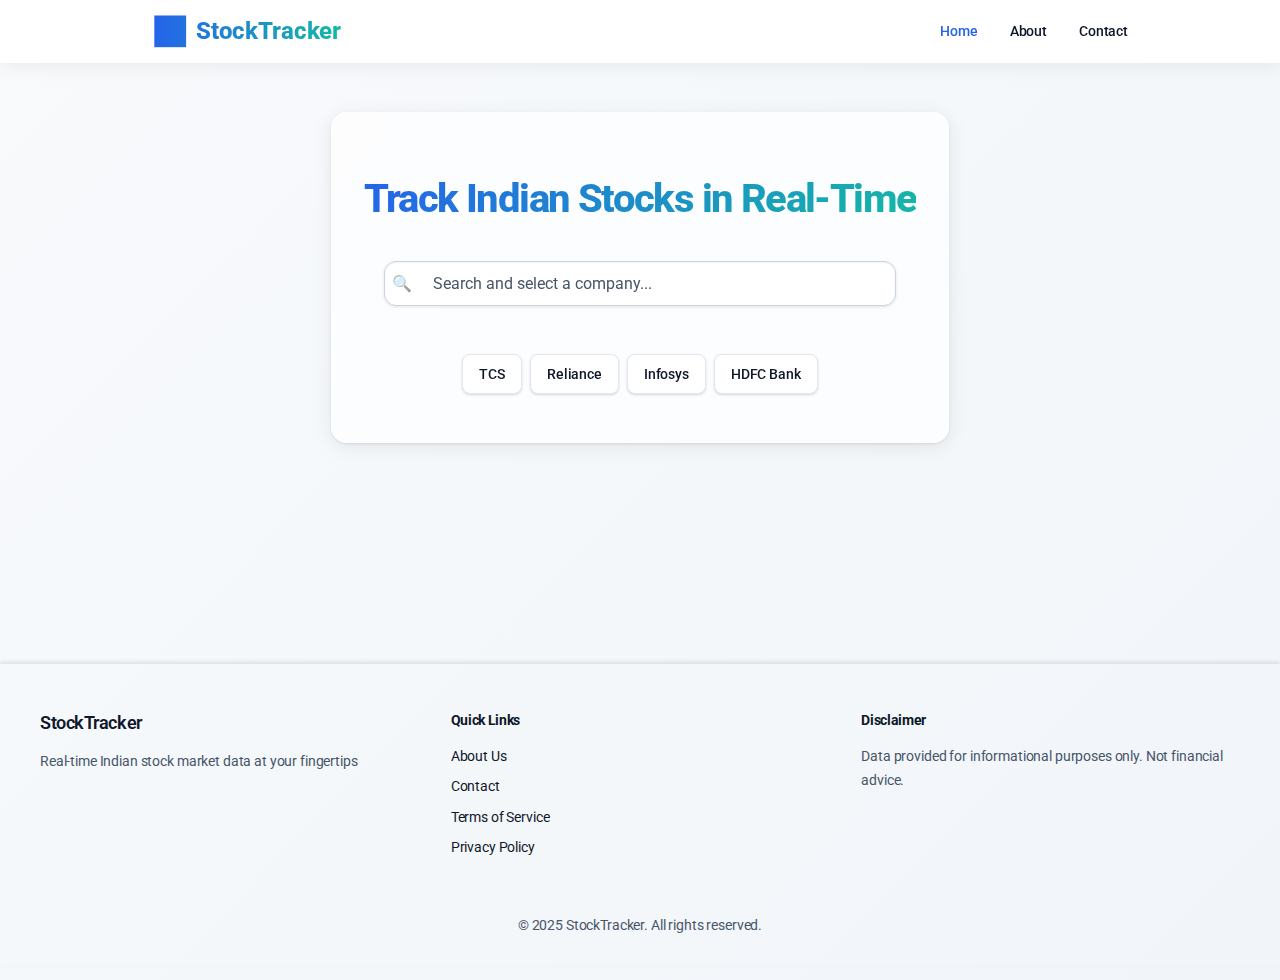
<file: index.html>
<!DOCTYPE html>
<html lang="en">
<head>
    <meta charset="UTF-8">
    <meta name="viewport" content="width=device-width, initial-scale=1.0">
    <title>Indian Stock Market Tracker</title>
    <link rel="stylesheet" href="css/style.css">
    <link href="https://fonts.googleapis.com/css2?family=Roboto:wght@300;400;500;700&display=swap" rel="stylesheet">
</head>
<body>
    <!-- Navbar -->
    <nav class="navbar">
        <div class="nav-content">
            <div class="logo">StockTracker</div>
            <ul class="nav-links">
                <li><a href="#" class="active">Home</a></li>
                <li><a href="#about">About</a></li>
                <li><a href="#contact">Contact</a></li>
            </ul>
        </div>
    </nav>

    <!-- Main Content -->
    <main>
        <div class="search-container">
            <h1>Track Indian Stocks in Real-Time</h1>
            <div class="search-section">
                <div class="search-box">
                    <div class="search-input-wrapper">
                        <input type="text" id="stockSearch" placeholder="Search and select a company...">
                    </div>
                    <!-- Moved suggestions outside of input wrapper but inside search box -->
                    <div id="searchSuggestions"></div>
                </div>
                <div class="example-stocks">
                    <span class="stock-tag" data-symbol="TCS.NS">TCS</span>
                    <span class="stock-tag" data-symbol="RELIANCE.NS">Reliance</span>
                    <span class="stock-tag" data-symbol="INFY.NS">Infosys</span>
                    <span class="stock-tag" data-symbol="HDFCBANK.NS">HDFC Bank</span>
                </div>
            </div>
        </div>
    </main>

    <!-- Footer -->
    <footer>
        <div class="footer-content">
            <div class="footer-section">
                <h3>StockTracker</h3>
                <p>Real-time Indian stock market data at your fingertips</p>
            </div>
            <div class="footer-section">
                <h4>Quick Links</h4>
                <ul>
                    <li><a href="#about">About Us</a></li>
                    <li><a href="#contact">Contact</a></li>
                    <li><a href="#terms">Terms of Service</a></li>
                    <li><a href="#privacy">Privacy Policy</a></li>
                </ul>
            </div>
            <div class="footer-section">
                <h4>Disclaimer</h4>
                <p>Data provided for informational purposes only. Not financial advice.</p>
            </div>
        </div>
        <div class="footer-bottom">
            <p>&copy; 2025 StockTracker. All rights reserved.</p>
        </div>
    </footer>

    <script src="js/stockSymbols.js"></script>
    <script src="js/app.js"></script>
</body>
</html>
</file>
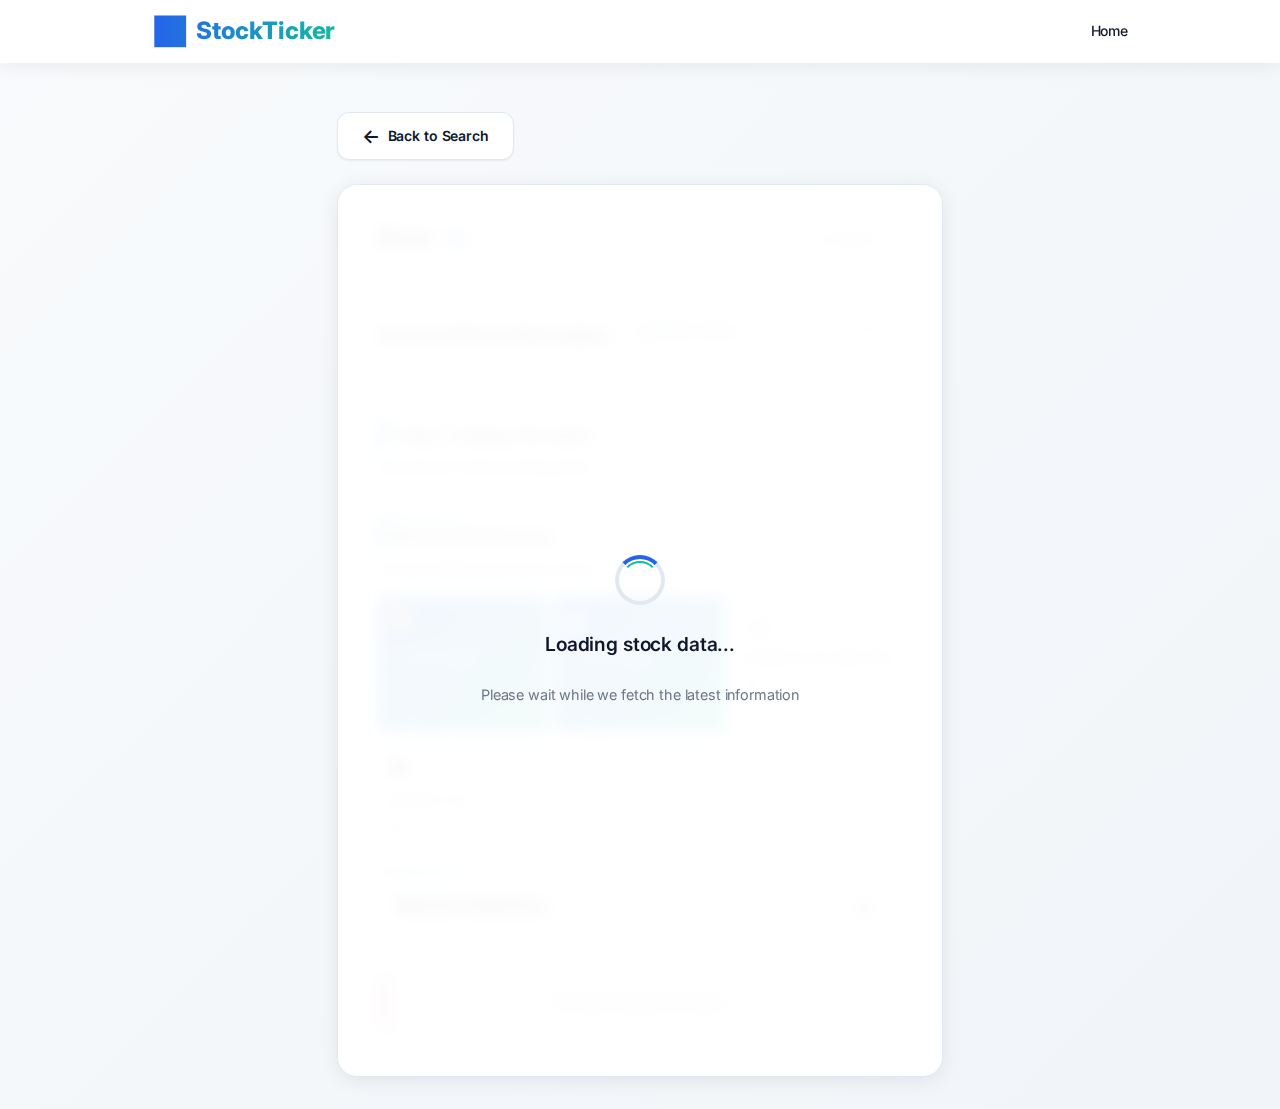
<file: stock-details-backup.html>
<!DOCTYPE html>
<html lang="en">
<head>
    <meta charset="UTF-8">
    <meta name="viewport" content="width=device-width, initial-scale=1.0">
    <title>Stock Details - StockTicker</title>
    <meta name="description" content="Real-time stock market data and detailed financial information">
    <link rel="stylesheet" href="css/style.css">
    <link href="https://fonts.googleapis.com/css2?family=Inter:wght@300;400;500;600;700;800;900&family=Roboto:wght@300;400;500;700;900&display=swap" rel="stylesheet">
</head>
<body>
    <nav class="navbar">
        <div class="nav-content">
            <a href="index.html" class="logo">StockTicker</a>
            <ul class="nav-links">
                <li><a href="index.html">Home</a></li>
            </ul>
        </div>
    </nav>

    <main>
        <div class="stock-detail-page">
            <nav>
                <a href="index.html" class="back-button">
                    <span class="back-icon">←</span>
                    <span>Back to Search</span>
                </a>
            </nav>

            <section class="stock-detail-container">
                <div id="loadingOverlay" class="loading-overlay">
                    <div class="loading-spinner"></div>
                    <span class="loading-text">Loading stock data...</span>
                    <span class="loading-subtext">Please wait while we fetch the latest information</span>
                </div>

                <header class="stock-header-large">
                    <div class="stock-title">
                        <div class="title-wrapper">
                            <h1 id="stockName">Loading...</h1>
                            <span id="stockSymbol" class="stock-symbol-large"></span>
                        </div>
                        <div class="last-updated">
                            Last Updated: <time id="lastUpdated">--</time>
                        </div>
                    </div>

                    <div class="price-section">
                        <h2 class="sr-only">Current Price Information</h2>
                        <div class="current-price">
                            <span class="label" id="price-label">Current Price</span>
                            <span id="currentPrice" class="price">--</span>
                        </div>
                        <div id="priceChange" class="price-change">
                            <span class="amount" id="price-change-info">
                                <span id="changeDirection"></span>
                                <span id="changeAmount">--</span>
                            </span>
                            <span class="separator">|</span>
                            <span class="percent">
                                <span id="changePercent">--</span>
                            </span>
                        </div>
                    </div>
                </header>
                
                <section class="metrics-section trading-info">
                    <header class="section-header">
                        <h2 id="trading-heading">Today's Trading Information</h2>
                        <span class="section-subtitle">Key metrics for today's trading session</span>
                    </header>
                    <div id="tradingMetrics" class="stock-metrics">
                        <!-- Trading metrics will be inserted here dynamically -->
                    </div>
                </section>

                <section class="metrics-section">
                    <header class="section-header">
                        <h2 id="historical-heading">Historical Performance</h2>
                        <span class="section-subtitle">52-week trading range and key metrics</span>
                    </header>
                    <div class="stock-metrics" role="grid" aria-label="Historical performance metrics">
                        <article class="metric-card highlight tooltip" 
                                 data-tooltip="Highest price in the last 52 weeks"
                                 tabindex="0"
                                 role="gridcell"
                                 aria-labelledby="year-high-label">
                            <div class="metric-icon" aria-hidden="true">🏆</div>
                            <span class="label" id="year-high-label">52 Week High</span>
                            <span id="yearHigh" class="value" aria-describedby="year-high-label">--</span>
                            <div id="yearHighPercent" class="metric-percentage" aria-label="Percentage from current price">--</div>
                        </article>
                        <article class="metric-card highlight tooltip" 
                                 data-tooltip="Lowest price in the last 52 weeks"
                                 tabindex="0"
                                 role="gridcell"
                                 aria-labelledby="year-low-label">
                            <div class="metric-icon" aria-hidden="true">�</div>
                            <span class="label" id="year-low-label">52 Week Low</span>
                            <span id="yearLow" class="value" aria-describedby="year-low-label">--</span>
                            <div id="yearLowPercent" class="metric-percentage" aria-label="Percentage from current price">--</div>
                        </article>
                        <article class="metric-card tooltip" 
                                 data-tooltip="Average trading volume over the last 3 months"
                                 tabindex="0"
                                 role="gridcell"
                                 aria-labelledby="avg-volume-label">
                            <div class="metric-icon" aria-hidden="true">📊</div>
                            <span class="label" id="avg-volume-label">Average Volume (3M)</span>
                            <span id="averageVolume" class="value" aria-describedby="avg-volume-label">--</span>
                        </article>
                        <article class="metric-card tooltip" 
                                 data-tooltip="Total market value of the company's shares"
                                 tabindex="0"
                                 role="gridcell"
                                 aria-labelledby="market-cap-label">
                            <div class="metric-icon" aria-hidden="true">�</div>
                            <span class="label" id="market-cap-label">Market Cap</span>
                            <span id="marketCap" class="value" aria-describedby="market-cap-label">--</span>
                        </article>
                    </div>
                </section>

                <!-- Market Statistics Section -->
                <section class="expandable-section" role="region" aria-labelledby="market-stats-heading">
                    <header class="expandable-header" role="button" tabindex="0" aria-expanded="false" aria-controls="market-stats-content">
                        <h2 id="market-stats-heading">Market Statistics</h2>
                        <div class="expandable-toggle" aria-hidden="true">▼</div>
                    </header>
                    <div id="market-stats-content" class="expandable-content" role="region" aria-labelledby="market-stats-heading">
                        <div class="expandable-content-inner">
                            <div class="stock-metrics" role="grid" aria-label="Market statistics">
                                <article class="metric-card tooltip interactive" 
                                         data-tooltip="Total market value of the company"
                                         tabindex="0" role="gridcell">
                                    <div class="metric-icon" aria-hidden="true">�</div>
                                    <span class="label">Market Cap</span>
                                    <span id="marketCapAlt" class="value">--</span>
                                </article>
                                <article class="metric-card tooltip interactive" 
                                         data-tooltip="Number of shares traded today"
                                         tabindex="0" role="gridcell">
                                    <div class="metric-icon" aria-hidden="true">�</div>
                                    <span class="label">Volume</span>
                                    <span id="volume" class="value">--</span>
                                </article>
                                <article class="metric-card tooltip interactive" 
                                         data-tooltip="Average daily trading volume over 3 months"
                                         tabindex="0" role="gridcell">
                                    <div class="metric-icon" aria-hidden="true">�</div>
                                    <span class="label">Avg. Volume (3M)</span>
                                    <span id="averageVolumeAlt" class="value">--</span>
                                </article>
                                <article class="metric-card tooltip interactive" 
                                         data-tooltip="Measure of stock's volatility relative to market"
                                         tabindex="0" role="gridcell">
                                    <div class="metric-icon" aria-hidden="true">📉</div>
                                    <span class="label">Beta</span>
                                    <span id="beta" class="value">--</span>
                                </article>
                            </div>
                        </div>
                    </div>
                </section>

                <!-- Error Message with retry functionality -->
                <div id="errorMessage" 
                     class="error-message" 
                     style="display: none;" 
                     role="alert" 
                     aria-live="assertive">
                    <div class="error-icon" aria-hidden="true">⚠️</div>
                    <div class="error-content">
                        <h3>Error Loading Data</h3>
                        <p>Failed to load stock data. Please check your connection and try again.</p>
                        <button class="retry-button" onclick="location.reload()" aria-label="Retry loading stock data">
                            Retry
                        </button>
                    </div>
                </div>
            </section>
        </div>
    </main>

    <script src="js/stockDetails.js"></script>
</body>
</html>
</file>
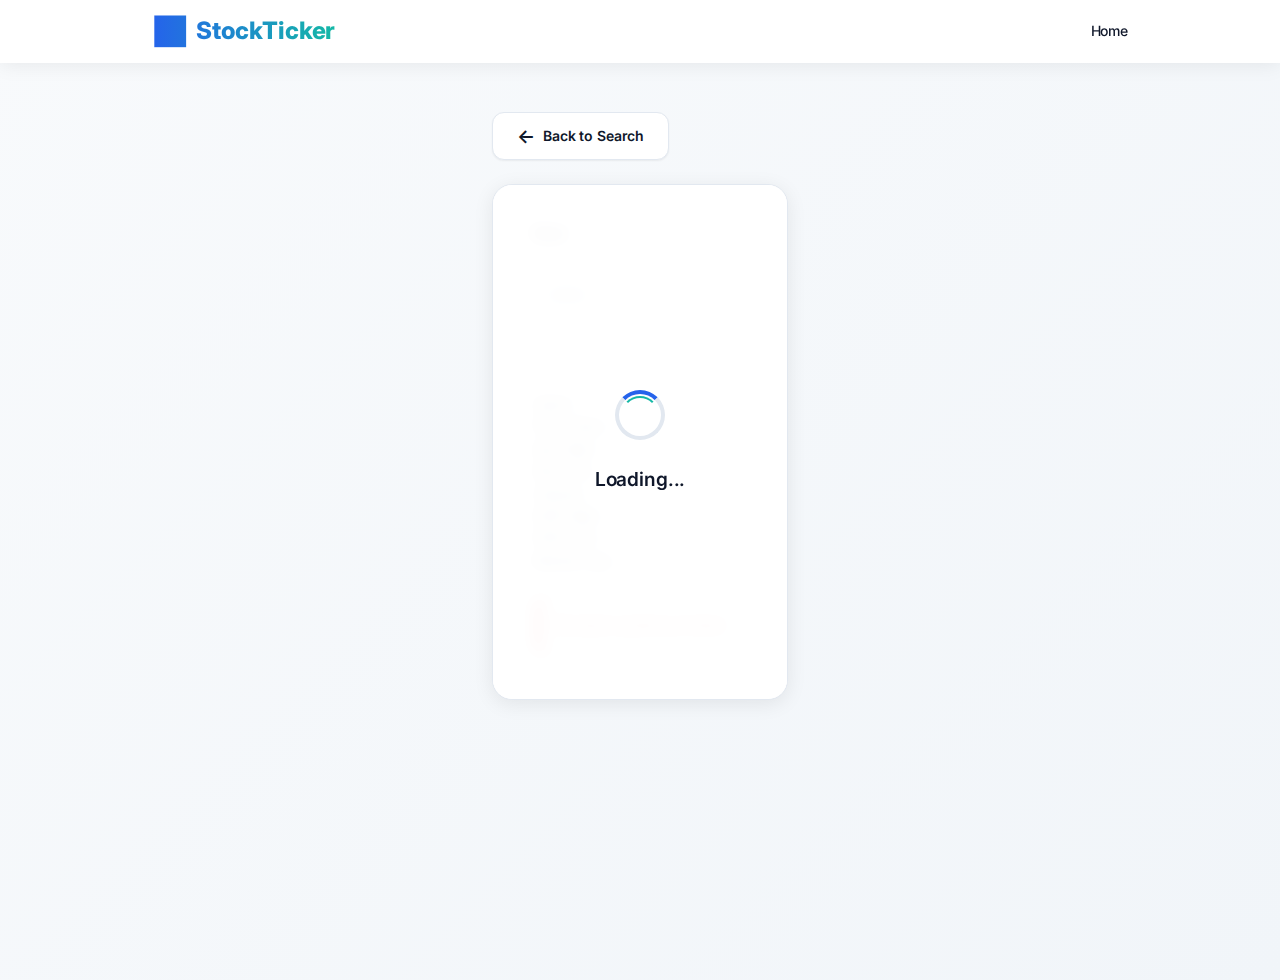
<file: stock-details-new.html>
<!DOCTYPE html>
<html lang="en">
<head>
    <meta charset="UTF-8">
    <meta name="viewport" content="width=device-width, initial-scale=1.0">
    <title>Stock Details - StockTicker</title>
    <link rel="stylesheet" href="css/style.css">
    <link href="https://fonts.googleapis.com/css2?family=Inter:wght@300;400;500;600;700;800;900&family=Roboto:wght@300;400;500;700;900&display=swap" rel="stylesheet">
</head>
<body>
    <nav class="navbar">
        <div class="nav-content">
            <a href="index.html" class="logo">StockTicker</a>
            <ul class="nav-links">
                <li><a href="index.html">Home</a></li>
            </ul>
        </div>
    </nav>

    <main>
        <div class="stock-detail-page">
            <nav>
                <a href="index.html" class="back-button">
                    <span class="back-icon">←</span>
                    <span>Back to Search</span>
                </a>
            </nav>

            <section class="stock-detail-container">
                <div id="loadingOverlay" class="loading-overlay">
                    <div class="loading-spinner"></div>
                    <span class="loading-text">Loading...</span>
                </div>

                <header class="stock-header-compact">
                    <div class="stock-info">
                        <h1 id="stockName">Loading...</h1>
                        <span id="stockSymbol" class="stock-symbol"></span>
                        <span id="exchangeName" class="exchange-name"></span>
                        <div class="last-updated">Updated: <time id="lastUpdated">--</time></div>
                    </div>
                    <div class="price-info">
                        <div class="current-price" id="currentPrice">--</div>
                        <div id="priceChange" class="price-change">
                            <span id="changeDirection"></span>
                            <span id="changeAmount">--</span>
                            <span class="separator">|</span>
                            <span id="changePercent">--</span>
                        </div>
                    </div>
                </header>
                
                <div class="metrics-grid">
                    <div class="metric-item">
                        <span class="label">Open</span>
                        <span id="openPrice" class="value">--</span>
                    </div>
                    <div class="metric-item">
                        <span class="label">Prev Close</span>
                        <span id="prevClose" class="value">--</span>
                    </div>
                    <div class="metric-item">
                        <span class="label">Day High</span>
                        <span id="dayHigh" class="value">--</span>
                    </div>
                    <div class="metric-item">
                        <span class="label">Day Low</span>
                        <span id="dayLow" class="value">--</span>
                    </div>
                    <div class="metric-item">
                        <span class="label">Volume</span>
                        <span id="volume" class="value">--</span>
                    </div>
                    <div class="metric-item highlight">
                        <span class="label">52W High</span>
                        <span id="yearHigh" class="value">--</span>
                    </div>
                    <div class="metric-item highlight">
                        <span class="label">52W Low</span>
                        <span id="yearLow" class="value">--</span>
                    </div>
                    <div class="metric-item">
                        <span class="label">Market Cap</span>
                        <span id="marketCap" class="value">--</span>
                    </div>
                </div>

                <div id="errorMessage" class="error-message" style="display: none;">
                    <div class="error-icon">⚠️</div>
                    <div class="error-content">
                        <h3>Error Loading Data</h3>
                        <p>Failed to load stock data. Please try again.</p>
                        <button class="retry-button" onclick="location.reload()">Retry</button>
                    </div>
                </div>
            </section>
        </div>
    </main>

    <script src="js/stockDetails.js"></script>
</body>
</html>
</file>
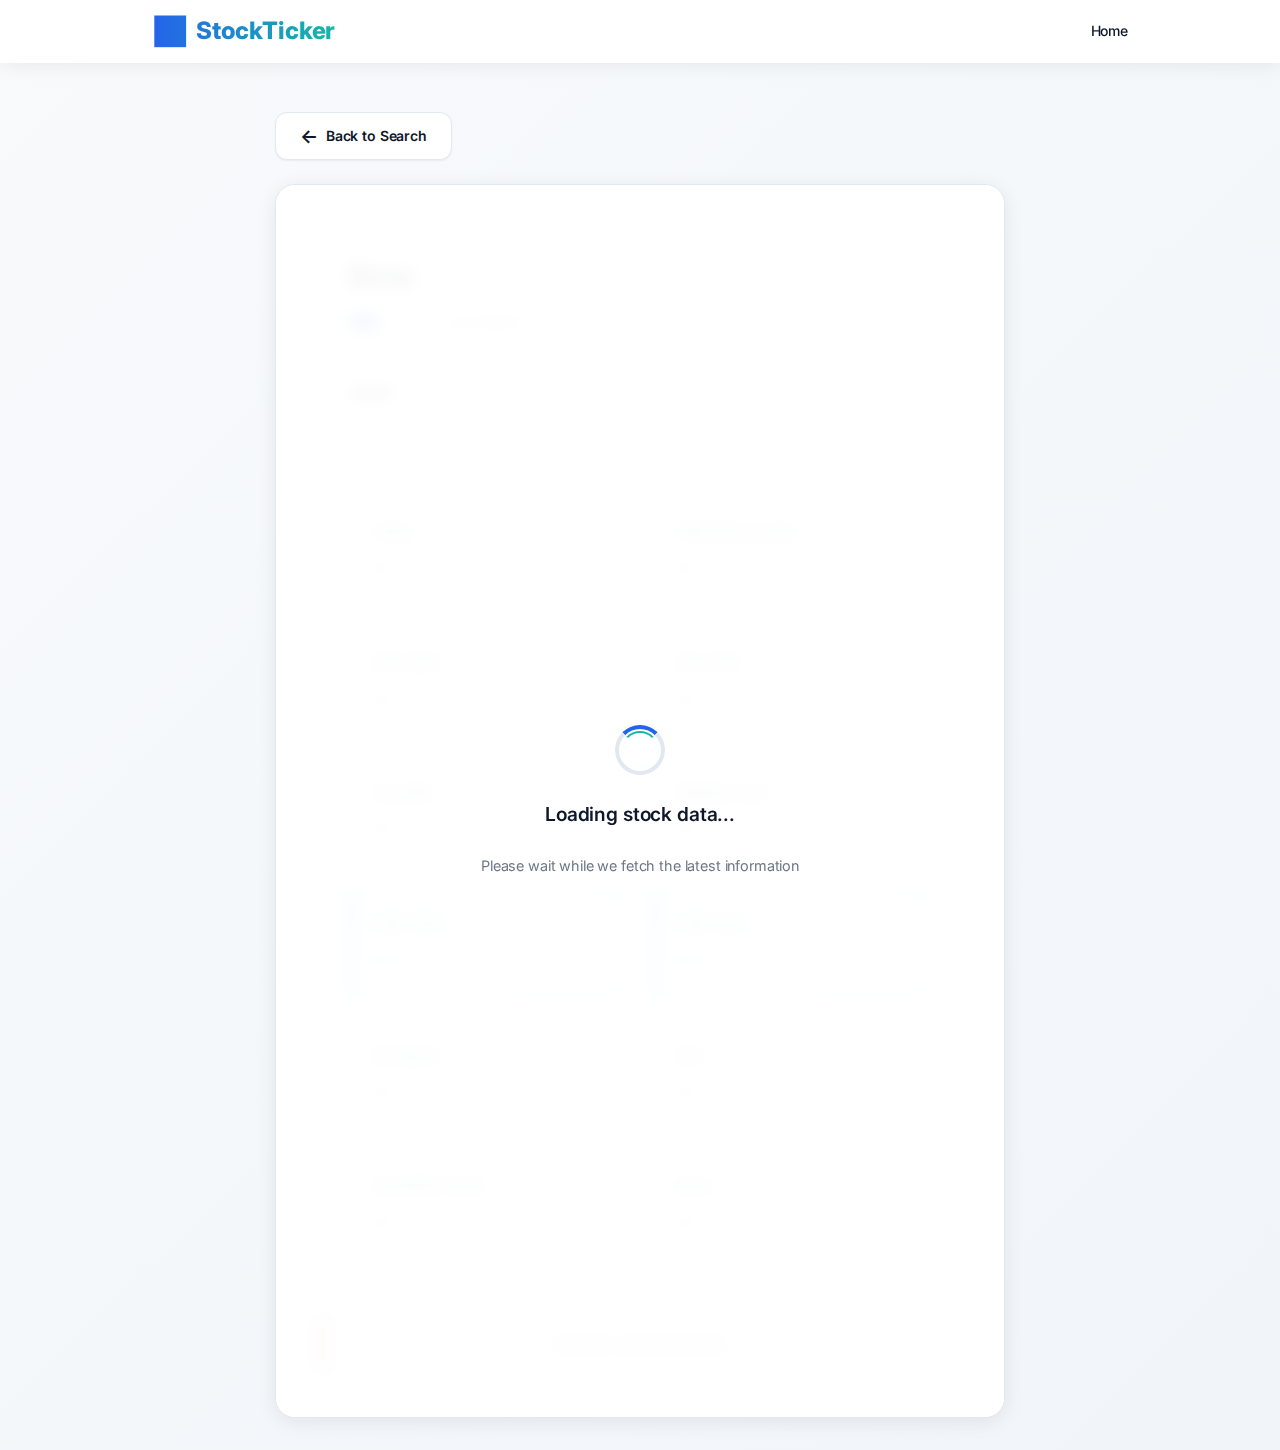
<file: stock-details.html>
<!DOCTYPE html>
<html lang="en">
<head>
    <meta charset="UTF-8">
    <meta name="viewport" content="width=device-width, initial-scale=1.0">
    <title>Stock Details - StockTicker</title>
    <meta name="description" content="Real-time stock market data and detailed financial information">
    <link rel="stylesheet" href="css/style.css">
    <link href="https://fonts.googleapis.com/css2?family=Inter:wght@300;400;500;600;700;800;900&family=Roboto:wght@300;400;500;700;900&display=swap" rel="stylesheet">
</head>
<body>
    <nav class="navbar">
        <div class="nav-content">
            <a href="index.html" class="logo">StockTicker</a>
            <ul class="nav-links">
                <li><a href="index.html">Home</a></li>
            </ul>
        </div>
    </nav>

    <main>
        <div class="stock-detail-page">
            <nav>
                <a href="index.html" class="back-button">
                    <span class="back-icon">←</span>
                    <span>Back to Search</span>
                </a>
            </nav>

            <section class="stock-detail-container">
                <div id="loadingOverlay" class="loading-overlay">
                    <div class="loading-spinner"></div>
                    <span class="loading-text">Loading stock data...</span>
                    <span class="loading-subtext">Please wait while we fetch the latest information</span>
                </div>

                <header class="stock-header-clean">
                    <div class="stock-title-section">
                        <h1 id="stockName">Loading...</h1>
                        <div class="stock-badges">
                            <span id="stockSymbol" class="symbol-badge"></span>
                            <span id="exchangeName" class="exchange-badge"></span>
                            <div class="last-update">
                                <span>Last updated: </span>
                                <time id="lastUpdated">--</time>
                            </div>
                        </div>
                    </div>
                    
                    <div class="price-section-clean">
                        <div class="price-main-display">
                            <span id="currentPrice" class="main-price">--</span>
                            <div class="inline-price-change">
                                <span id="changeDirection" class="direction-arrow"></span>
                                <span id="changeAmount" class="amount">--</span>
                                <span id="changePercent" class="percentage">--</span>
                            </div>
                        </div>
                    </div>
                </header>
                
                <section class="metrics-container">
                    <div class="metrics-grid-simple">
                        <div class="metric-card-simple">
                            <div class="metric-label">Open</div>
                            <div id="openPrice" class="metric-value">--</div>
                        </div>
                        <div class="metric-card-simple">
                            <div class="metric-label">Previous Close</div>
                            <div id="prevClose" class="metric-value">--</div>
                        </div>
                        <div class="metric-card-simple">
                            <div class="metric-label">Day High</div>
                            <div id="dayHigh" class="metric-value">--</div>
                        </div>
                        <div class="metric-card-simple">
                            <div class="metric-label">Day Low</div>
                            <div id="dayLow" class="metric-value">--</div>
                        </div>
                        <div class="metric-card-simple">
                            <div class="metric-label">Volume</div>
                            <div id="volume" class="metric-value">--</div>
                        </div>
                        <div class="metric-card-simple">
                            <div class="metric-label">Market Cap</div>
                            <div id="marketCap" class="metric-value">--</div>
                        </div>
                        <div class="metric-card-simple important">
                            <div class="metric-label">52W High</div>
                            <div id="yearHigh" class="metric-value">--</div>
                        </div>
                        <div class="metric-card-simple important">
                            <div class="metric-label">52W Low</div>
                            <div id="yearLow" class="metric-value">--</div>
                        </div>
                        <div class="metric-card-simple">
                            <div class="metric-label">P/E Ratio</div>
                            <div id="peRatio" class="metric-value">--</div>
                        </div>
                        <div class="metric-card-simple">
                            <div class="metric-label">EPS</div>
                            <div id="eps" class="metric-value">--</div>
                        </div>
                        <div class="metric-card-simple">
                            <div class="metric-label">Dividend Yield</div>
                            <div id="dividendYield" class="metric-value">--</div>
                        </div>
                        <div class="metric-card-simple">
                            <div class="metric-label">Beta</div>
                            <div id="beta" class="metric-value">--</div>
                        </div>
                    </div>
                </section>

                <div id="errorMessage" class="error-message" style="display: none;">
                    <div class="error-icon">⚠️</div>
                    <div class="error-content">
                        <h3>Error Loading Data</h3>
                        <p>Failed to load stock data. Please check your connection and try again.</p>
                        <button class="retry-button" onclick="location.reload()">Retry</button>
                    </div>
                </div>
            </section>
        </div>
    </main>

    <script src="js/stockDetails.js"></script>
</body>
</html>
</file>
<file: css/style.css>
/* Compact Typography System */
:root {
    --primary-color: #2563eb;
    --primary-light: #60a5fa;
    --primary-dark: #1e40af;
    --secondary-color: #14b8a6;
    --secondary-light: #5eead4;
    --background-color: #f8fafc;
    --surface-color: #ffffff;
    --text-primary: #0f172a;
    --text-secondary: #475569;
    --text-light: #94a3b8;
    --gray-50: #f8fafc;
    --gray-100: #f1f5f9;
    --gray-200: #e2e8f0;
    --gray-300: #cbd5e1;
    --gray-400: #94a3b8;
    --success-color: #10b981;
    --danger-color: #ef4444;
    --warning-color: #f59e0b;
    --info-color: #3b82f6;
    
    /* Compact shadows */
    --shadow-sm: 0 1px 2px rgba(0, 0, 0, 0.06);
    --shadow-md: 0 2px 4px rgba(0, 0, 0, 0.06);
    --shadow-lg: 0 4px 8px rgba(0, 0, 0, 0.08);
    
    /* Compact typography scale */
    --text-xs: 0.6rem;      /* 10px */
    --text-sm: 0.75rem;     /* 12px */
    --text-base: 0.875rem;  /* 14px */
    --text-lg: 1rem;        /* 16px */
    --text-xl: 1.125rem;    /* 18px */
    --text-2xl: 1.25rem;    /* 20px */
    --text-3xl: 1.5rem;     /* 24px */
    
    /* Compact spacing scale */
    --space-xs: 0.125rem;   /* 2px */
    --space-sm: 0.25rem;    /* 4px */
    --space-md: 0.5rem;     /* 8px */
    --space-lg: 0.75rem;    /* 12px */
    --space-xl: 1rem;       /* 16px */
    --space-2xl: 1.25rem;   /* 20px */
    --space-3xl: 1.5rem;    /* 24px */
    
    /* Border radius scale */
    --radius-sm: 0.25rem;   /* 4px */
    --radius-md: 0.5rem;    /* 8px */
    --radius-lg: 0.75rem;   /* 12px */
    --radius-xl: 1rem;      /* 16px */
    --radius-2xl: 1.5rem;   /* 24px */
    --radius-full: 9999px;
}

/* Improved base typography */
* {
    margin: 0;
    padding: 0;
    box-sizing: border-box;
    font-family: 'Inter', 'Roboto', -apple-system, BlinkMacSystemFont, sans-serif;
}

body {
    background: linear-gradient(135deg, #f8fafc 0%, #f1f5f9 100%);
    color: var(--text-primary);
    line-height: 1.6;
    font-size: var(--text-base);
    letter-spacing: -0.01em;
    -webkit-font-smoothing: antialiased;
    -moz-osx-font-smoothing: grayscale;
    min-height: 100vh;
}

/* Enhanced heading hierarchy */
h1, h2, h3, h4, h5, h6 {
    font-weight: 700;
    line-height: 1.2;
    letter-spacing: -0.025em;
    margin-bottom: var(--space-md);
    color: var(--text-primary);
}

h1 {
    font-size: var(--text-4xl);
    font-weight: 800;
    letter-spacing: -0.04em;
    margin-bottom: var(--space-xl);
}

h2 {
    font-size: var(--text-2xl);
    font-weight: 700;
    margin-bottom: var(--space-lg);
    color: var(--text-primary);
}

h3 {
    font-size: var(--text-xl);
    font-weight: 600;
    margin-bottom: var(--space-md);
}

/* Enhanced paragraph and text styles */
p {
    margin-bottom: var(--space-lg);
    line-height: 1.7;
    color: var(--text-secondary);
}

.text-primary { color: var(--text-primary); }
.text-secondary { color: var(--text-secondary); }
.text-light { color: var(--text-light); }

.text-xs { font-size: var(--text-xs); }
.text-sm { font-size: var(--text-sm); }
.text-base { font-size: var(--text-base); }
.text-lg { font-size: var(--text-lg); }
.text-xl { font-size: var(--text-xl); }
.text-2xl { font-size: var(--text-2xl); }
.text-3xl { font-size: var(--text-3xl); }

.font-medium { font-weight: 500; }
.font-semibold { font-weight: 600; }
.font-bold { font-weight: 700; }
.font-extrabold { font-weight: 800; }

/* Navbar Styles */
.navbar {
    position: fixed;
    top: 0;
    left: 0;
    width: 100%;
    background: rgba(255, 255, 255, 0.95);
    backdrop-filter: blur(20px);
    box-shadow: 0 1px 20px rgba(0, 0, 0, 0.08);
    z-index: 1000;
    border-bottom: 1px solid rgba(255, 255, 255, 0.8);
}

.nav-content {
    max-width: 1000px;
    margin: 0 auto;
    padding: var(--space-md) var(--space-lg);
    display: flex;
    justify-content: space-between;
    align-items: center;
}

.logo {
    font-size: 1.5rem;
    font-weight: 800;
    background: linear-gradient(to right, var(--primary-color), var(--secondary-color));
    -webkit-background-clip: text;
    background-clip: text;
    color: transparent;
    text-decoration: none;
    display: flex;
    align-items: center;
    gap: 0.5rem;
}

.logo::before {
    content: '📈';
    font-size: 1.8rem;
}

.nav-links {
    display: flex;
    gap: 2rem;
    list-style: none;
}

.nav-links a {
    text-decoration: none;
    color: var(--text-color);
    font-weight: 500;
    transition: color 0.3s ease;
}

/* Navigation links */
.nav-links a {
    text-decoration: none;
    color: var(--text-color);
    font-weight: 500;
    transition: color 0.3s ease;
}

.nav-links a.active {
    color: var(--primary-color);
}

/* Main Content Styles */
main {
    margin-top: 80px;
    padding: 1rem;
    max-width: 1400px;
    margin-left: auto;
    margin-right: auto;
    min-height: calc(100vh - 80px - 300px); /* Subtract header and footer heights */
    display: flex;
    flex-direction: column;
}

.search-container {
    text-align: center;
    margin: var(--space-xl) auto var(--space-2xl);
    padding: var(--space-2xl) var(--space-xl);
    border-radius: var(--radius-xl);
    background: rgba(255, 255, 255, 0.7);
    backdrop-filter: blur(10px);
    border: 1px solid rgba(255, 255, 255, 0.8);
    position: relative;
    max-width: 900px;
    isolation: isolate;
    z-index: 0;
    box-shadow: 0 4px 20px rgba(0, 0, 0, 0.08), 0 1px 3px rgba(0, 0, 0, 0.1);
}



.search-container h1 {
    font-size: 2.5rem;
    margin-bottom: var(--space-2xl);
    background: linear-gradient(135deg, var(--primary-color), var(--secondary-color));
    -webkit-background-clip: text;
    -webkit-text-fill-color: transparent;
    background-clip: text;
    font-weight: 800;
    position: relative;
    line-height: 1.1;
}

.search-box {
    max-width: 600px;
    margin: 0 auto;
    background: transparent;
    padding: var(--space-xl);
    border-radius: 0;
    backdrop-filter: none;
    border: none;
    box-shadow: none;
    margin-bottom: var(--space-xl);
    position: relative;
    z-index: 2;
}

.search-input-wrapper {
    position: relative;
    display: flex;
    gap: var(--space-md);
    align-items: center;
    padding: var(--space-sm);
    z-index: 1500;
}

#stockSearch {
    width: 100%;
    padding: var(--space-lg) var(--space-xl) var(--space-lg) 3rem;
    border: 1px solid var(--gray-300);
    border-radius: var(--radius-lg);
    font-size: var(--text-lg);
    background: var(--surface-color);
    color: var(--text-primary);
    outline: none;
    transition: all 0.3s cubic-bezier(0.4, 0, 0.2, 1);
    box-shadow: 0 1px 3px rgba(0, 0, 0, 0.1), inset 0 1px 2px rgba(0, 0, 0, 0.05);
    position: relative;
}

#stockSearch:focus {
    border-color: var(--primary-color);
    box-shadow: 
        0 0 0 3px rgba(37, 99, 235, 0.1),
        0 4px 12px rgba(0, 0, 0, 0.1);
    transform: translateY(-1px);
}

#stockSearch::placeholder {
    color: var(--gray-400);
}

.search-input-wrapper::before {
    content: '🔍';
    position: absolute;
    left: var(--space-lg);
    top: 50%;
    transform: translateY(-50%);
    font-size: var(--text-lg);
    z-index: 2;
    pointer-events: none;
    opacity: 0.6;
    transition: opacity 0.3s ease;
}

.search-input-wrapper:focus-within::before {
    opacity: 0.8;
    color: var(--primary-color);
}

.search-suggestions {
    position: absolute;
    top: 100%;
    left: 0;
    right: 0;
    background: rgba(255, 255, 255, 0.98);
    border: 1px solid rgba(255, 255, 255, 0.3);
    border-radius: 16px;
    margin-top: 0.75rem;
    max-height: 350px;
    overflow-y: auto;
    box-shadow: 
        0 4px 20px rgba(0, 0, 0, 0.1),
        0 8px 16px rgba(0, 0, 0, 0.1),
        0 16px 32px rgba(0, 0, 0, 0.15);
    z-index: 1000;
    display: none;
    backdrop-filter: blur(12px);
    padding: 0.5rem;
}

.search-suggestions.active {
    display: block;
}

.suggestion-item {
    padding: 1rem 1.5rem;
    cursor: pointer;
    transition: all 0.2s ease;
    display: flex;
    justify-content: space-between;
    align-items: center;
    border-radius: 12px;
    margin: 0.25rem;
    background: var(--surface-color);
    border: 1px solid transparent;
}

.suggestion-item .company-name {
    font-weight: 500;
}

.suggestion-item .symbol {
    color: var(--primary-color);
    font-size: 0.9rem;
    padding: 0.25rem 0.5rem;
    background: rgba(37, 99, 235, 0.1);
    border-radius: 4px;
}

#stockSearch:focus {
    border-color: rgba(255, 255, 255, 0.4);
    background: rgba(255, 255, 255, 0.95);
    box-shadow: 
        0 4px 12px rgba(0, 0, 0, 0.05),
        0 0 0 4px rgba(255, 255, 255, 0.1);
    transform: translateY(-1px);
}

#stockSearch::placeholder {
    color: var(--text-secondary);
    font-size: 1rem;
}

#stockSearch:focus::placeholder {
    color: var(--text-light);
}

#searchBtn {
    padding: 1.25rem 2.5rem;
    background: linear-gradient(135deg, var(--secondary-color), var(--primary-dark));
    color: white;
    border: none;
    border-radius: 100px;
    cursor: pointer;
    font-weight: 600;
    font-size: 1.1rem;
    transition: all 0.3s cubic-bezier(0.4, 0, 0.2, 1);
    box-shadow: 0 4px 12px rgba(0, 0, 0, 0.1);
    display: flex;
    align-items: center;
    gap: 0.75rem;
    position: relative;
    overflow: hidden;
}

#searchBtn:active {
    transform: translateY(1px);
    box-shadow: 0 2px 8px rgba(0, 0, 0, 0.1);
}

.example-stocks {
    margin-top: var(--space-xl);
    text-align: center;
    display: flex;
    flex-wrap: wrap;
    gap: var(--space-md);
    justify-content: center;
    padding: var(--space-lg) var(--space-lg) 0;
    position: relative;
    z-index: 1;
    pointer-events: none;
}

.stock-tag {
    pointer-events: auto; /* Re-enable mouse events for the tags themselves */
}

.stock-tag {
    display: inline-flex;
    align-items: center;
    padding: var(--space-md) var(--space-xl);
    background-color: var(--surface-color);
    border: 1px solid var(--gray-200);
    border-radius: var(--radius-md);
    cursor: pointer;
    transition: all 0.3s cubic-bezier(0.4, 0, 0.2, 1);
    font-weight: 500;
    color: var(--text-color);
    font-size: var(--text-base);
    box-shadow: 0 1px 3px rgba(0, 0, 0, 0.1), 0 1px 2px rgba(0, 0, 0, 0.06);
    position: relative;
}

.stock-tag:hover {
    background-color: var(--primary-color);
    color: white;
    transform: translateY(-2px);
    box-shadow: 0 4px 12px rgba(37, 99, 235, 0.15), 0 2px 4px rgba(37, 99, 235, 0.1);
    border-color: var(--primary-color);
}

.stock-tag:active {
    transform: translateY(-1px);
    box-shadow: 0 2px 8px rgba(37, 99, 235, 0.2);
}

/* Search Suggestions Styles */
#searchSuggestions {
    display: none;
    position: absolute;
    top: calc(100% + 4px);
    left: 8px;
    right: 8px;
    background-color: var(--surface-color);
    border: 1px solid rgba(255, 255, 255, 0.2);
    border-radius: 16px;
    z-index: 3; /* Higher than search-box but within search-container context */
    box-shadow: 
        0 4px 20px rgba(0, 0, 0, 0.1),
        0 8px 16px rgba(0, 0, 0, 0.1),
        0 16px 32px rgba(0, 0, 0, 0.15);
    max-height: 360px;
    overflow-y: auto;
    backdrop-filter: blur(12px);
    transform-origin: top;
    animation: slideIn 0.2s ease-out;
    padding: 8px;
    background: rgba(255, 255, 255, 0.98);
}

@keyframes slideIn {
    from {
        opacity: 0;
        transform: translateY(-8px) scale(0.98);
        filter: blur(8px);
    }
    to {
        opacity: 1;
        transform: translateY(0) scale(1);
        filter: blur(0);
    }
}

@keyframes suggestionHover {
    from {
        background-position: 0% 0%;
    }
    to {
        background-position: 100% 0%;
    }
}

#searchSuggestions.active {
    display: block;
}

/* Scrollbar styling */
#searchSuggestions::-webkit-scrollbar {
    width: 6px;
}

#searchSuggestions::-webkit-scrollbar-track {
    background: transparent;
    margin: 4px;
}

#searchSuggestions::-webkit-scrollbar-thumb {
    background-color: rgba(0, 0, 0, 0.2);
    border-radius: 100px;
    border: 1px solid rgba(255, 255, 255, 0.1);
    background-clip: padding-box;
    transition: background-color 0.2s ease;
}

#searchSuggestions::-webkit-scrollbar-thumb:hover {
    background-color: rgba(0, 0, 0, 0.3);
}

#searchSuggestions:hover::-webkit-scrollbar-thumb {
    background-color: rgba(0, 0, 0, 0.25);
}

.suggestion-item {
    padding: 12px 16px;
    cursor: pointer;
    display: flex;
    justify-content: space-between;
    align-items: center;
    border-radius: 12px;
    margin: 2px 4px;
    background-color: transparent;
    transition: all 0.2s ease;
    border: 1px solid transparent;
    position: relative;
    gap: 12px;
}

.suggestion-item .company-name {
    font-weight: 500;
    color: var(--text-primary);
    font-size: 0.95rem;
    flex: 1;
    text-align: left;
    white-space: nowrap;
    overflow: hidden;
    text-overflow: ellipsis;
}

.suggestion-item .symbol {
    font-size: 0.85rem;
    padding: 4px 12px;
    background: rgba(37, 99, 235, 0.1);
    color: var(--primary-color);
    border-radius: 6px;
    font-weight: 600;
    letter-spacing: 0.5px;
    white-space: nowrap;
    border: 1px solid rgba(37, 99, 235, 0.2);
    transition: all 0.2s ease;
}

.suggestion-item.loading {
    justify-content: center;
    color: var(--text-secondary);
    padding: 24px;
    font-size: 0.95rem;
}

.suggestion-item:not(:last-child)::after {
    content: '';
    position: absolute;
    bottom: -1px;
    left: 8px;
    right: 8px;
    height: 1px;
    background: rgba(0, 0, 0, 0.06);
}

/* Stock Results Styles */
.stock-results {
    display: grid;
    grid-template-columns: repeat(auto-fit, minmax(300px, 1fr));
    gap: 1.5rem;
    margin-top: 2rem;
}

.loading {
    text-align: center;
    padding: 3rem;
    background-color: var(--surface-color);
    border-radius: 16px;
    box-shadow: var(--shadow-md);
    border: 1px solid var(--gray-200);
    color: var(--text-secondary);
    font-weight: 500;
    position: relative;
}

.loading::before {
    content: '';
    position: absolute;
    top: 0;
    left: 0;
    width: 100%;
    height: 3px;
    background: linear-gradient(to right, transparent, var(--primary-color), transparent);
    animation: loading-bar 2s infinite;
}

@keyframes loading-bar {
    0% { transform: translateX(-100%); }
    100% { transform: translateX(100%); }
}

@keyframes pulse {
    0% { opacity: 1; }
    50% { opacity: 0.5; }
    100% { opacity: 1; }
}

.error-message {
    text-align: center;
    padding: 2rem;
    background-color: rgba(239, 68, 68, 0.05);
    color: var(--danger-color);
    border-radius: 16px;
    box-shadow: var(--shadow-md);
    border: 1px solid rgba(239, 68, 68, 0.2);
    position: relative;
    overflow: hidden;
}

.error-message::before {
    content: '⚠️';
    font-size: 2rem;
    display: block;
    margin-bottom: 1rem;
}

.error-message small {
    display: block;
    margin-top: 1rem;
    color: var(--text-secondary);
    font-size: 0.9rem;
    border-top: 1px solid rgba(239, 68, 68, 0.1);
    padding-top: 1rem;
}

.stock-card {
    background-color: var(--surface-color);
    border-radius: 16px;
    padding: 2rem;
    box-shadow: var(--shadow-lg);
    transition: all 0.3s ease;
    border: 1px solid var(--gray-200);
    position: relative;
    overflow: hidden;
}

.stock-header {
    display: flex;
    justify-content: space-between;
    align-items: center;
    margin-bottom: 1.5rem;
    padding-bottom: 1rem;
    border-bottom: 1px solid var(--gray-200);
}

.stock-name {
    font-size: 1.5rem;
    font-weight: 700;
    color: var(--text-primary);
}

.stock-symbol {
    color: var(--primary-color);
    font-weight: 600;
    padding: 0.5rem 1rem;
    background-color: var(--gray-50);
    border-radius: 8px;
    border: 1px solid var(--gray-200);
}

.stock-price {
    font-size: 2.5rem;
    font-weight: 700;
    margin: 1.5rem 0;
    color: var(--text-primary);
    display: flex;
    align-items: baseline;
    gap: 0.5rem;
}

.stock-price::before {
    content: '₹';
    font-size: 1.8rem;
    color: var(--text-secondary);
}

.stock-change {
    padding: 0.75rem 1.25rem;
    border-radius: 8px;
    font-weight: 600;
    margin: 0.5rem 0 1.5rem;
    display: inline-flex;
    align-items: center;
    gap: 0.5rem;
    font-size: 1.1rem;
    box-shadow: var(--shadow-sm);
}

.stock-details {
    display: grid;
    grid-template-columns: repeat(auto-fit, minmax(200px, 1fr));
    gap: 1.5rem;
    font-size: 0.95rem;
    color: var(--text-secondary);
    border-top: 1px solid var(--gray-200);
    padding-top: 1.5rem;
    margin-top: 1.5rem;
}

.stock-details div {
    display: flex;
    flex-direction: column;
    gap: 0.5rem;
}

.stock-details div::before {
    font-size: 0.85rem;
    font-weight: 600;
    color: var(--text-light);
    text-transform: uppercase;
    letter-spacing: 0.05em;
}

.positive {
    background-color: rgba(34, 197, 94, 0.1);
    color: var(--success-color);
    border: 1px solid rgba(34, 197, 94, 0.2);
}

.positive::before {
    content: '▲';
}

.negative {
    background-color: rgba(239, 68, 68, 0.1);
    color: var(--danger-color);
    border: 1px solid rgba(239, 68, 68, 0.2);
}

.negative::before {
    content: '▼';
}

/* Remove arrows from inline price change since JS handles them */
.inline-price-change.positive::before,
.inline-price-change.negative::before {
    content: none;
}

/* Stock Detail Page Styles */
.stock-detail-page {
    padding: 1rem;
    max-width: 1000px;
    margin: 0 auto;
    position: relative;
}

.back-button {
    display: inline-flex;
    align-items: center;
    gap: 0.5rem;
    padding: 0.75rem 1.5rem;
    background: var(--surface-color);
    border-radius: 12px;
    text-decoration: none;
    color: var(--text-primary);
    font-weight: 600;
    font-size: 0.875rem;
    margin-bottom: 1.5rem;
    transition: all 0.3s ease;
    border: 1px solid var(--gray-200);
    box-shadow: var(--shadow-sm);
}

.back-button:hover {
    background: var(--gray-50);
    transform: translateY(-2px);
    box-shadow: var(--shadow-md);
}

.back-button .back-icon {
    font-size: 1.2rem;
    line-height: 1;
}

.stock-detail-container {
    background: var(--surface-color);
    border-radius: 20px;
    padding: 0;
    box-shadow: 0 4px 20px rgba(0, 0, 0, 0.08);
    border: 1px solid var(--gray-200);
    position: relative;
    overflow: hidden;
    max-width: 1000px;
    margin: 0 auto;
    animation: slideUp 0.6s ease-out;
}

@keyframes slideUp {
    from {
        opacity: 0;
        transform: translateY(30px);
    }
    to {
        opacity: 1;
        transform: translateY(0);
    }
}

/* Loading States and Animations */

/* Skeleton Loading */
.skeleton {
    background: linear-gradient(
        90deg,
        var(--gray-200) 25%,
        var(--gray-100) 50%,
        var(--gray-200) 75%
    );
    background-size: 200% 100%;
    animation: loading 1.5s infinite;
    border-radius: 8px;
}

@keyframes loading {
    0% { background-position: -200% 0; }
    100% { background-position: 200% 0; }
}

.metric-card.loading .value,
.metric-card.loading .label {
    background: linear-gradient(
        90deg,
        var(--gray-200) 25%,
        var(--gray-100) 50%,
        var(--gray-200) 75%
    );
    background-size: 200% 100%;
    animation: loading 1.5s infinite;
    color: transparent;
    border-radius: 4px;
}

.metric-card.loading .value {
    height: 1.4rem;
    width: 80%;
    margin-bottom: 0.5rem;
}

.metric-card.loading .label {
    height: 0.9rem;
    width: 60%;
}

.metric-card.loading .metric-icon {
    opacity: 0.3;
}

/* Staggered loading animation for multiple cards */
.metric-card.loading:nth-child(1) { animation-delay: 0s; }
.metric-card.loading:nth-child(2) { animation-delay: 0.1s; }
.metric-card.loading:nth-child(3) { animation-delay: 0.2s; }
.metric-card.loading:nth-child(4) { animation-delay: 0.3s; }
.metric-card.loading:nth-child(5) { animation-delay: 0.4s; }
.metric-card.loading:nth-child(6) { animation-delay: 0.5s; }

/* Loading States */
.loading-overlay {
    position: absolute;
    top: 0;
    left: 0;
    right: 0;
    bottom: 0;
    background: rgba(255, 255, 255, 0.95);
    display: flex;
    flex-direction: column;
    align-items: center;
    justify-content: center;
    gap: 1rem;
    z-index: 1000;
    border-radius: 16px;
}

.loading-spinner {
    width: 40px;
    height: 40px;
    border: 3px solid var(--gray-200);
    border-top-color: var(--primary-color);
    border-radius: 50%;
    animation: spin 1s linear infinite;
}

@keyframes spin {
    to { transform: rotate(360deg); }
}

.loading-text {
    font-size: 1rem;
    font-weight: 600;
    color: var(--text-primary);
}

.loading-subtext {
    font-size: 0.875rem;
    color: var(--text-secondary);
}

/* Enhanced loading overlay with pulse */
.loading-overlay {
    position: absolute;
    top: 0;
    left: 0;
    right: 0;
    bottom: 0;
    background: rgba(255, 255, 255, 0.95);
    display: flex;
    flex-direction: column;
    align-items: center;
    justify-content: center;
    gap: 1.5rem;
    z-index: 100;
    backdrop-filter: blur(8px);
    animation: fadeIn 0.3s ease-out;
}

@keyframes fadeIn {
    from { opacity: 0; }
    to { opacity: 1; }
}

.loading-spinner {
    width: 50px;
    height: 50px;
    border: 4px solid var(--gray-200);
    border-top-color: var(--primary-color);
    border-radius: 50%;
    animation: spin 1s linear infinite;
    position: relative;
}

.loading-spinner::after {
    content: '';
    position: absolute;
    top: 2px;
    left: 2px;
    right: 2px;
    bottom: 2px;
    border: 2px solid transparent;
    border-top-color: var(--secondary-color);
    border-radius: 50%;
    animation: spin 0.7s linear infinite reverse;
}

@keyframes spin {
    to { transform: rotate(360deg); }
}

.loading-text {
    font-size: 1.2rem;
    font-weight: 600;
    color: var(--text-primary);
    animation: pulse 2s ease-in-out infinite;
}

.loading-subtext {
    font-size: 0.9rem;
    color: var(--text-secondary);
    opacity: 0.8;
    animation: pulse 2s ease-in-out infinite 0.5s;
}

@keyframes pulse {
    0%, 100% { opacity: 0.8; }
    50% { opacity: 1; }
}

/* Enhanced transition animations */
.metric-card {
    background: var(--surface-color);
    padding: var(--space-md);
    border-radius: var(--radius-sm);
    border: 1px solid var(--gray-200);
    display: flex;
    flex-direction: column;
    gap: var(--space-xs);
    transition: all 0.2s ease;
    position: relative;
    overflow: hidden;
    transform: translateY(0);
}

/* Smooth data updates */
.metric-card .value,
.current-price .price,
.price-change {
    transition: all 0.2s ease;
}

.value-update {
    animation: valueUpdate 0.3s ease;
    color: var(--primary-color);
}

@keyframes valueUpdate {
    0% { 
        transform: scale(1);
        color: inherit;
    }
    50% { 
        transform: scale(1.1);
        color: var(--primary-color);
        background-color: rgba(37, 99, 235, 0.1);
    }
    100% { 
        transform: scale(1);
        color: inherit;
        background-color: transparent;
    }
}

/* Page transitions */
.stock-detail-container {
    animation: slideInUp 0.6s cubic-bezier(0.4, 0, 0.2, 1);
}

@keyframes slideInUp {
    from {
        opacity: 0;
        transform: translateY(30px);
    }
    to {
        opacity: 1;
        transform: translateY(0);
    }
}

/* Search suggestions animation */
.search-suggestions {
    animation: slideInDown 0.3s cubic-bezier(0.4, 0, 0.2, 1);
}

@keyframes slideInDown {
    from {
        opacity: 0;
        transform: translateY(-10px) scale(0.95);
    }
    to {
        opacity: 1;
        transform: translateY(0) scale(1);
    }
}

/* Staggered metric card animations */
.metric-card {
    animation: slideInCard 0.6s cubic-bezier(0.4, 0, 0.2, 1) both;
}

.metric-card:nth-child(1) { animation-delay: 0.1s; }
.metric-card:nth-child(2) { animation-delay: 0.2s; }
.metric-card:nth-child(3) { animation-delay: 0.3s; }
.metric-card:nth-child(4) { animation-delay: 0.4s; }
.metric-card:nth-child(5) { animation-delay: 0.5s; }
.metric-card:nth-child(6) { animation-delay: 0.6s; }

@keyframes slideInCard {
    from {
        opacity: 0;
        transform: translateY(20px) scale(0.95);
    }
    to {
        opacity: 1;
        transform: translateY(0) scale(1);
    }
}

/* Error state animations */
.error-message {
    animation: shake 0.5s cubic-bezier(0.36, 0.07, 0.19, 0.97);
}

@keyframes shake {
    0%, 20%, 40%, 60%, 80% { transform: translateX(0); }
    10%, 30%, 50%, 70% { transform: translateX(-5px); }
    90% { transform: translateX(5px); }
    100% { transform: translateX(0); }
}

/* Improved button interactions */
#searchBtn,
.back-button,
.stock-tag {
    transition: all 0.3s cubic-bezier(0.4, 0, 0.2, 1);
}

/* Progress indicators */
.progress-bar {
    position: absolute;
    top: 0;
    left: 0;
    height: 3px;
    background: linear-gradient(to right, var(--primary-color), var(--secondary-color));
    border-radius: 0 0 2px 2px;
    animation: progressBar 2s ease-in-out infinite;
}

@keyframes progressBar {
    0% { width: 0%; }
    50% { width: 70%; }
    100% { width: 100%; }
}

/* Copy feedback animation */
@keyframes fadeInOut {
    0% { opacity: 0; transform: translateX(-50%) translateY(10px); }
    20% { opacity: 1; transform: translateX(-50%) translateY(0); }
    80% { opacity: 1; transform: translateX(-50%) translateY(0); }
    100% { opacity: 0; transform: translateX(-50%) translateY(-10px); }
}



/* Clean Stock Header */
.stock-header-clean {
    background: var(--surface-color);
    padding: 2rem;
    border-radius: 20px 20px 0 0;
    margin-bottom: 0;
    box-shadow: none;
    border: none;
    border-bottom: 1px solid var(--gray-200);
    min-height: 200px;
    display: flex;
    flex-direction: column;
    justify-content: space-between;
}

.stock-title-section {
    margin-bottom: 1.5rem;
}

.stock-title-section h1 {
    font-size: 2rem;
    font-weight: 700;
    color: var(--text-primary);
    margin: 0 0 1rem 0;
    line-height: 1.2;
}

.stock-badges {
    display: flex;
    gap: 0.75rem;
    flex-wrap: wrap;
    align-items: center;
}

.stock-badges .last-update {
    color: var(--text-secondary);
    font-size: 0.8rem;
    margin-left: 0.5rem;
    opacity: 0.8;
    font-weight: 500;
}

.symbol-badge {
    background: var(--primary-color);
    color: white;
    padding: 0.5rem 1rem;
    border-radius: 8px;
    font-size: 0.875rem;
    font-weight: 600;
    letter-spacing: 0.025em;
}

.exchange-badge {
    background: var(--gray-100);
    color: var(--text-secondary);
    padding: 0.5rem 1rem;
    border-radius: 8px;
    font-size: 0.875rem;
    font-weight: 500;
}

.price-section-clean {
    display: flex;
    flex-direction: column;
    gap: 0.5rem;
    margin-bottom: 0.75rem;
    padding: 0.5rem 0;
    position: relative;
}

.price-main-display {
    display: flex;
    align-items: center;
    gap: 1.5rem;
    flex-wrap: wrap;
    margin-bottom: 0;
}

.inline-price-change {
    display: flex;
    align-items: baseline;
    gap: 0.4rem;
    font-weight: 600;
    font-size: 1rem;
    padding: 0.3rem 0.6rem;
    border-radius: 0.4rem;
    background: rgba(255, 255, 255, 0.05);
    backdrop-filter: blur(10px);
    border: 1px solid rgba(255, 255, 255, 0.1);
    transition: all 0.3s cubic-bezier(0.4, 0, 0.2, 1);
    box-shadow: 0 1px 6px rgba(0, 0, 0, 0.08);
}

.inline-price-change:hover {
    transform: translateY(-1px);
    box-shadow: 0 3px 12px rgba(0, 0, 0, 0.12);
}

.inline-price-change.positive {
    color: var(--success-color);
    background: linear-gradient(135deg, rgba(34, 197, 94, 0.1) 0%, rgba(34, 197, 94, 0.05) 100%);
    border-color: rgba(34, 197, 94, 0.2);
    box-shadow: 0 1px 6px rgba(34, 197, 94, 0.12);
}

.inline-price-change.positive:hover {
    background: linear-gradient(135deg, rgba(34, 197, 94, 0.15) 0%, rgba(34, 197, 94, 0.08) 100%);
    box-shadow: 0 3px 12px rgba(34, 197, 94, 0.2);
}

.inline-price-change.negative {
    color: var(--danger-color);
    background: linear-gradient(135deg, rgba(239, 68, 68, 0.1) 0%, rgba(239, 68, 68, 0.05) 100%);
    border-color: rgba(239, 68, 68, 0.2);
    box-shadow: 0 1px 6px rgba(239, 68, 68, 0.12);
}

.inline-price-change.negative:hover {
    background: linear-gradient(135deg, rgba(239, 68, 68, 0.15) 0%, rgba(239, 68, 68, 0.08) 100%);
    box-shadow: 0 3px 12px rgba(239, 68, 68, 0.2);
}

.inline-price-change .direction-arrow {
    font-size: 0.9rem;
    font-weight: 800;
    opacity: 0.9;
    text-shadow: 0 1px 2px rgba(0, 0, 0, 0.1);
    animation: pulse-arrow 2s infinite;
}

.inline-price-change .amount {
    font-size: 1rem;
    font-weight: 700;
    letter-spacing: -0.01em;
    text-shadow: 0 1px 2px rgba(0, 0, 0, 0.1);
}

.inline-price-change .percentage {
    font-size: 0.95rem;
    font-weight: 600;
    opacity: 0.95;
    letter-spacing: -0.005em;
    text-shadow: 0 1px 2px rgba(0, 0, 0, 0.1);
}

@keyframes pulse-arrow {
    0%, 100% { 
        opacity: 0.8;
        transform: scale(1);
    }
    50% { 
        opacity: 1;
        transform: scale(1.05);
    }
}

.main-price {
    font-size: 3.2rem;
    font-weight: 900;
    color: var(--text-primary);
    letter-spacing: -0.03em;
    line-height: 0.95;
    font-family: 'Inter', sans-serif;
    text-shadow: 0 2px 4px rgba(0, 0, 0, 0.1);
    position: relative;
    transition: all 0.3s cubic-bezier(0.4, 0, 0.2, 1);
}

.main-price::after {
    content: '';
    position: absolute;
    bottom: -2px;
    left: 0;
    width: 100%;
    height: 2px;
    background: linear-gradient(90deg, var(--accent-color) 0%, transparent 100%);
    opacity: 0.6;
    transition: opacity 0.3s ease;
}

.main-price:hover::after {
    opacity: 0.8;
}

.price-change-display {
    display: flex;
    align-items: center;
    gap: 0.75rem;
    padding: 0.75rem 1.5rem;
    border-radius: 12px;
    font-weight: 600;
    font-size: 1rem;
    white-space: nowrap;
    min-width: 180px;
    justify-content: center;
}

.price-change-display.positive {
    background: rgba(16, 185, 129, 0.1);
    color: var(--success-color);
    border: 1px solid rgba(16, 185, 129, 0.3);
}

.price-change-display.negative {
    background: rgba(239, 68, 68, 0.1);
    color: var(--danger-color);
    border: 1px solid rgba(239, 68, 68, 0.3);
}

.direction-arrow {
    font-size: 1rem;
    font-weight: 700;
    margin-right: 0.25rem;
}

.amount {
    font-size: 1rem;
    font-weight: 600;
}

.percentage {
    font-size: 1rem;
    font-weight: 600;
    margin-left: 0.25rem;
}

.price-section-clean .last-update {
    color: var(--text-secondary);
    font-size: 0.875rem;
    text-align: right;
}

/* Simple Metrics Container */
.metrics-container {
    margin-bottom: 0;
    padding: 2rem;
}

.metrics-grid-simple {
    display: grid;
    grid-template-columns: repeat(2, 1fr);
    gap: 1.5rem;
    max-width: 100%;
}

.metric-card-simple {
    background: var(--gray-50);
    border: 1px solid var(--gray-200);
    border-radius: 12px;
    padding: 1.5rem;
    transition: all 0.3s ease;
    position: relative;
    min-height: 100px;
    min-width: 280px;
    display: flex;
    flex-direction: column;
    justify-content: space-between;
}

.metric-card-simple:hover {
    background: var(--surface-color);
    border-color: var(--primary-color);
    transform: translateY(-4px);
    box-shadow: 0 8px 25px rgba(37, 99, 235, 0.15);
}

.metric-card-simple.important {
    border-color: var(--primary-color);
    background: linear-gradient(135deg, rgba(37, 99, 235, 0.05), rgba(20, 184, 166, 0.05));
}

.metric-card-simple.important::before {
    content: '';
    position: absolute;
    top: 0;
    left: 0;
    width: 4px;
    height: 100%;
    background: linear-gradient(to bottom, var(--primary-color), var(--secondary-color));
    border-radius: 12px 0 0 12px;
}

.metric-card-simple .metric-label {
    font-size: 0.8rem;
    color: var(--text-secondary);
    font-weight: 600;
    text-transform: uppercase;
    letter-spacing: 0.05em;
    margin-bottom: 0.75rem;
    display: block;
}

.metric-card-simple .metric-value {
    font-size: 1.25rem;
    font-weight: 700;
    color: var(--text-primary);
    line-height: 1.2;
    display: block;
}

.metric-card-simple.important .metric-value {
    color: var(--primary-color);
    font-size: 1.35rem;
}

/* Value update animation */
.value-update {
    animation: valueFlash 0.5s ease;
}

@keyframes valueFlash {
    0% { background-color: transparent; }
    50% { background-color: rgba(37, 99, 235, 0.1); }
    100% { background-color: transparent; }
}

/* Responsive Design for Simple Grid */
@media (max-width: 768px) {
    .stock-header-clean {
        padding: 1.5rem;
        margin-bottom: 1.5rem;
        min-height: 180px;
    }
    
    .stock-title-section h1 {
        font-size: 1.5rem;
    }
    
    .main-price {
        font-size: 2.5rem;
        letter-spacing: -0.02em;
    }
    
    .inline-price-change {
        padding: 0.25rem 0.4rem;
        gap: 0.3rem;
        font-size: 0.9rem;
    }
    
    .inline-price-change .direction-arrow {
        font-size: 0.8rem;
    }
    
    .inline-price-change .amount {
        font-size: 0.9rem;
    }
    
    .inline-price-change .percentage {
        font-size: 0.85rem;
    }
    
    .stock-badges .last-update {
        font-size: 0.75rem;
        margin-left: 0;
        margin-top: 0.25rem;
    }
    
    .price-main-display {
        gap: 1rem;
        flex-direction: column;
        align-items: flex-start;
    }
    
    .price-section-clean {
        flex-direction: column;
        gap: 1rem;
        align-items: stretch;
    }

    .price-main-display {
        flex-direction: column;
        align-items: center;
        gap: 0.75rem;
    }

    .inline-price-change {
        font-size: 1.1rem;
        justify-content: center;
    }
    
    .metrics-grid-simple {
        grid-template-columns: repeat(2, 1fr);
        gap: 0.75rem;
    }
    
    .metric-card-simple {
        padding: 1.25rem;
        min-height: 90px;
        min-width: auto;
    }
    
    .metric-card-simple .metric-value {
        font-size: 1.1rem;
    }
    
    .last-update {
        text-align: left;
        margin-top: 1rem;
    }
}

@media (max-width: 480px) {
    .metrics-grid-simple {
        grid-template-columns: 1fr;
    }
    
    .stock-badges {
        flex-direction: column;
        align-items: flex-start;
    }
}

/* Minimal Stock Header */
.stock-header-large {
    margin-bottom: var(--space-lg);
    padding-bottom: var(--space-lg);
    border-bottom: 1px solid var(--gray-200);
    background: var(--surface-color);
    margin: -1rem -1rem var(--space-lg) -1rem;
    padding: var(--space-lg);
}

.stock-title {
    display: flex;
    justify-content: space-between;
    align-items: center;
    margin-bottom: var(--space-md);
}

.title-wrapper {
    display: flex;
    align-items: center;
    gap: var(--space-sm);
}

.stock-title h1 {
    font-size: var(--text-2xl);
    color: var(--text-primary);
    margin: 0;
    font-weight: 700;
}

.last-updated {
    font-size: var(--text-xs);
    color: var(--text-secondary);
    background: var(--surface-color);
    padding: 0.4rem 0.8rem;
    border-radius: 100px;
    border: 1px solid var(--gray-200);
}

.stock-symbol-large {
    font-size: var(--text-sm);
    padding: var(--space-xs) var(--space-sm);
    background: var(--primary-color);
    border-radius: var(--radius-sm);
    color: white;
    font-weight: 600;
}

.exchange-name {
    font-size: var(--text-xs);
    padding: var(--space-xs) var(--space-sm);
    background: var(--gray-100);
    border-radius: var(--radius-sm);
    color: var(--text-secondary);
    font-weight: 500;
}

/* Price Section */
.price-section {
    display: flex;
    align-items: center;
    gap: var(--space-xl);
    margin-top: var(--space-lg);
}

.current-price {
    display: flex;
    flex-direction: column;
}

.current-price .label {
    font-size: var(--text-sm);
    color: var(--text-secondary);
    margin-bottom: var(--space-xs);
    font-weight: 500;
}

.current-price .price {
    font-size: var(--text-3xl);
    font-weight: 700;
    color: var(--text-primary);
    letter-spacing: -0.02em;
}

.price-change {
    display: inline-flex;
    align-items: center;
    gap: 0.75rem;
    padding: 1rem 1.5rem;
    border-radius: 12px;
    font-weight: 700;
    font-size: 1.2rem;
    transition: all 0.3s ease;
    box-shadow: 0 2px 8px rgba(0, 0, 0, 0.08);
    margin-left: 1rem;
}

.price-change .amount,
.price-change .percent {
    display: inline-flex;
    align-items: center;
    gap: 0.25rem;
}

.price-change .separator {
    color: rgba(0, 0, 0, 0.2);
    margin: 0 0.25rem;
}

.price-change.positive {
    background: rgba(34, 197, 94, 0.1);
    color: var(--success-color);
    border: 1px solid rgba(34, 197, 94, 0.2);
}

.price-change.negative {
    background: rgba(239, 68, 68, 0.1);
    color: var(--danger-color);
    border: 1px solid rgba(239, 68, 68, 0.2);
}

/* Enhanced Section Spacing and Layout */
.metrics-section {
    margin-bottom: var(--space-4xl);
    padding-bottom: var(--space-3xl);
    border-bottom: 2px solid var(--gray-100);
    position: relative;
}

.metrics-section:last-child {
    border-bottom: none;
    padding-bottom: 0;
    margin-bottom: 0;
}

.metrics-section::before {
    content: '';
    position: absolute;
    bottom: -2px;
    left: 0;
    width: 80px;
    height: 4px;
    background: linear-gradient(to right, var(--primary-color), var(--secondary-color));
    border-radius: var(--radius-full);
    opacity: 0.7;
}

/* Enhanced section headers */
.section-header {
    margin-bottom: var(--space-lg);
    padding-bottom: var(--space-sm);
    border-bottom: 1px solid var(--gray-200);
}

.metrics-section h2 {
    font-size: var(--text-lg);
    color: var(--text-primary);
    margin-bottom: var(--space-sm);
    font-weight: 600;
    display: flex;
    align-items: center;
    gap: var(--space-sm);
}

.metrics-section h2::before {
    content: '';
    width: 6px;
    height: 32px;
    background: linear-gradient(to bottom, var(--primary-color), var(--secondary-color));
    border-radius: var(--radius-full);
    flex-shrink: 0;
}

.section-subtitle {
    font-size: var(--text-sm);
    color: var(--text-secondary);
    font-weight: 500;
    margin: 0;
    line-height: 1.5;
    max-width: 600px;
}

/* Enhanced stock metrics grid */
.stock-metrics {
    display: grid;
    grid-template-columns: repeat(auto-fit, minmax(200px, 1fr));
    gap: var(--space-md);
    padding: 0;
}

/* Enhanced metric cards with better visual hierarchy */

/* Metric card content hierarchy */
.metric-icon {
    font-size: var(--text-3xl);
    margin-bottom: var(--space-sm);
    transition: transform 0.3s ease;
    align-self: flex-start;
    opacity: 0.8;
}

.metric-card .label {
    font-size: var(--text-xs);
    color: var(--text-light);
    font-weight: 600;
    text-transform: uppercase;
    letter-spacing: 0.08em;
    margin-bottom: var(--space-xs);
    line-height: 1.4;
}

.value-container {
    display: flex;
    align-items: baseline;
    gap: var(--space-md);
    margin-top: var(--space-xs);
    flex-wrap: wrap;
}

.metric-card .value {
    font-size: var(--text-xl);
    font-weight: 700;
    color: var(--text-primary);
    letter-spacing: -0.025em;
    line-height: 1.1;
    word-break: break-all;
}

/* Enhanced percentage indicators */
.metric-card .percentage,
.metric-percentage {
    font-size: var(--text-xs);
    padding: var(--space-xs) var(--space-md);
    border-radius: var(--radius-full);
    font-weight: 700;
    display: inline-flex;
    align-items: center;
    gap: var(--space-xs);
    margin-top: var(--space-sm);
    letter-spacing: 0.025em;
    border: 2px solid transparent;
    transition: all 0.3s ease;
}

.metric-card .percentage.positive,
.metric-percentage.positive {
    color: var(--success-color);
    background: rgba(16, 185, 129, 0.1);
    border-color: rgba(16, 185, 129, 0.2);
}

.metric-card .percentage.negative,
.metric-percentage.negative {
    color: var(--danger-color);
    background: rgba(239, 68, 68, 0.1);
    border-color: rgba(239, 68, 68, 0.2);
}

.metric-card .percentage::before,
.metric-percentage::before {
    content: '';
    display: inline-block;
    width: 8px;
    height: 8px;
    border-radius: 50%;
    position: relative;
    animation: pulse 2s infinite;
}

.metric-card .percentage.positive::before,
.metric-percentage.positive::before {
    background-color: var(--success-color);
}

.metric-card .percentage.negative::before,
.metric-percentage.negative::before {
    background-color: var(--danger-color);
}

/* Special card variants */
.metric-card.highlight {
    background: linear-gradient(135deg, var(--primary-color), var(--secondary-color));
    border: none;
    color: white;
    box-shadow: var(--shadow-lg);
}

.metric-card.highlight .label,
.metric-card.highlight .value {
    color: white;
}

.metric-card.highlight .metric-icon {
    opacity: 0.9;
}

.metric-card.info-card {
    background: linear-gradient(135deg, 
        rgba(37, 99, 235, 0.05), 
        rgba(20, 184, 166, 0.05)
    );
    border-color: rgba(37, 99, 235, 0.2);
}

.metric-card.wide {
    grid-column: span 2;
    flex-direction: row;
    align-items: center;
    gap: var(--space-xl);
}

.metric-card.wide .metric-icon {
    font-size: var(--text-4xl);
    margin-bottom: 0;
}

/* Enhanced price section */
.price-section {
    display: flex;
    align-items: flex-end;
    gap: var(--space-3xl);
    margin-top: var(--space-3xl);
    padding: var(--space-2xl) 0;
    border-bottom: 2px solid var(--gray-100);
}

.current-price {
    display: flex;
    flex-direction: column;
    gap: var(--space-sm);
}

.current-price .label {
    font-size: var(--text-sm);
    color: var(--text-secondary);
    font-weight: 600;
    text-transform: uppercase;
    letter-spacing: 0.05em;
}

.current-price .price {
    font-size: var(--text-5xl);
    font-weight: 900;
    color: var(--text-primary);
    letter-spacing: -0.04em;
    line-height: 0.9;
}

/* Enhanced stock header */
.stock-header-large {
    margin-bottom: var(--space-2xl);
    padding: var(--space-2xl) var(--space-2xl) var(--space-xl);
    border-bottom: 2px solid var(--gray-100);
    background: linear-gradient(135deg, 
        var(--surface-color) 0%,
        var(--gray-50) 100%
    );
    margin: calc(-1 * var(--space-2xl)) calc(-1 * var(--space-2xl)) var(--space-2xl) calc(-1 * var(--space-2xl));
    border-radius: var(--radius-2xl) var(--radius-2xl) 0 0;
}

.stock-title {
    display: flex;
    justify-content: space-between;
    align-items: flex-start;
    margin-bottom: var(--space-xl);
    flex-wrap: wrap;
    gap: var(--space-lg);
}

.title-wrapper {
    display: flex;
    align-items: center;
    gap: var(--space-lg);
    flex-wrap: wrap;
}

.stock-title h1 {
    font-size: var(--text-3xl);
    color: var(--text-primary);
    margin: 0;
    font-weight: 800;
    line-height: 1.1;
}

.stock-symbol-large {
    font-size: var(--text-base);
    padding: var(--space-sm) var(--space-lg);
    background: var(--primary-color);
    border-radius: var(--radius-md);
    color: white;
    font-weight: 700;
    letter-spacing: 0.025em;
}

.last-updated {
    font-size: var(--text-xs);
    color: var(--text-secondary);
    background: var(--surface-color);
    padding: var(--space-sm) var(--space-lg);
    border-radius: var(--radius-full);
    border: 2px solid var(--gray-200);
    font-weight: 500;
    white-space: nowrap;
}



.metric-card .metrics-row {
    display: grid;
    grid-template-columns: repeat(auto-fit, minmax(200px, 1fr));
    gap: 1rem;
    margin: 1rem 0;
}

.metric-card .label {
    font-size: var(--text-sm);
    color: var(--text-secondary);
    font-weight: 500;
    text-transform: uppercase;
    letter-spacing: 0.5px;
}

.metric-value-container {
    display: flex;
    align-items: baseline;
    gap: 0.75rem;
    margin-top: 0.25rem;
}

.metric-card .value {
    font-size: 1.4rem;
    font-weight: 700;
    color: var(--text-primary);
    letter-spacing: -0.02em;
}

.metric-card .percentage {
    font-size: 0.85rem;
    padding: 0.3rem 0.7rem;
    border-radius: 6px;
    font-weight: 600;
    display: inline-block;
    margin-top: 0.3rem;
    letter-spacing: 0.02em;
}

.metric-card .percentage.positive {
    color: var(--success-color);
    background: rgba(34, 197, 94, 0.1);
    border: 1px solid rgba(34, 197, 94, 0.2);
}

.metric-card .percentage.negative {
    color: var(--danger-color);
    background: rgba(239, 68, 68, 0.1);
    border: 1px solid rgba(239, 68, 68, 0.2);
}

.metric-card .percentage::before {
    content: '';
    display: inline-block;
    width: 6px;
    height: 6px;
    border-radius: 50%;
    margin-right: 4px;
    position: relative;
    top: -1px;
}

.metric-card .percentage.positive::before {
    background-color: var(--success-color);
}

.metric-card .percentage.negative::before {
    background-color: var(--danger-color);
}

.metric-card .value.link {
    color: var(--primary-color);
    text-decoration: none;
    font-size: 1.2rem;
    transition: color 0.3s ease;
}

.metric-card .value.link:hover {
    color: var(--primary-dark);
    text-decoration: underline;
}

.metric-card.info-card {
    background: linear-gradient(135deg, rgba(37, 99, 235, 0.1), rgba(20, 184, 166, 0.1));
}

/* Value Animations */
@keyframes valueUpdate {
    0% { transform: scale(1); }
    50% { transform: scale(1.05); }
    100% { transform: scale(1); }
}

.value-update {
    animation: valueUpdate 0.3s ease;
}

/* Interactive Features and Tooltips */

/* Tooltip styles */
.tooltip {
    position: relative;
    cursor: help;
}

.tooltip::before,
.tooltip::after {
    position: absolute;
    opacity: 0;
    pointer-events: none;
    transition: all 0.3s cubic-bezier(0.4, 0, 0.2, 1);
    z-index: 1000;
}

.tooltip::before {
    content: attr(data-tooltip);
    background: var(--text-primary);
    color: white;
    padding: var(--space-md) var(--space-lg);
    border-radius: var(--radius-lg);
    font-size: var(--text-sm);
    font-weight: 500;
    white-space: nowrap;
    max-width: 300px;
    white-space: normal;
    line-height: 1.4;
    box-shadow: var(--shadow-xl);
    bottom: calc(100% + 12px);
    left: 50%;
    transform: translateX(-50%) translateY(8px);
}

.tooltip::after {
    content: '';
    border: 6px solid transparent;
    border-top-color: var(--text-primary);
    bottom: calc(100% + 6px);
    left: 50%;
    transform: translateX(-50%);
}

.tooltip:hover::before,
.tooltip:hover::after {
    opacity: 1;
    transform: translateX(-50%) translateY(0);
}

/* Expandable sections */
.expandable-section {
    border: 2px solid var(--gray-200);
    border-radius: var(--radius-xl);
    overflow: hidden;
    margin-bottom: var(--space-xl);
    transition: all 0.3s ease;
}

.expandable-section.expanded {
    border-color: var(--primary-light);
    box-shadow: var(--shadow-md);
}

.expandable-header {
    padding: var(--space-xl);
    background: var(--gray-50);
    cursor: pointer;
    display: flex;
    justify-content: space-between;
    align-items: center;
    transition: all 0.3s ease;
    user-select: none;
}

.expandable-header:hover {
    background: var(--gray-100);
}

.expandable-header h3 {
    margin: 0;
    font-size: var(--text-lg);
    font-weight: 600;
    color: var(--text-primary);
}

.expandable-toggle {
    font-size: var(--text-xl);
    color: var(--text-secondary);
    transition: transform 0.3s ease;
    background: var(--surface-color);
    border: 2px solid var(--gray-200);
    border-radius: 50%;
    width: 40px;
    height: 40px;
    display: flex;
    align-items: center;
    justify-content: center;
}

.expandable-section.expanded .expandable-toggle {
    transform: rotate(180deg);
    background: var(--primary-color);
    color: white;
    border-color: var(--primary-color);
}

.expandable-content {
    max-height: 0;
    overflow: hidden;
    transition: max-height 0.4s cubic-bezier(0.4, 0, 0.2, 1);
}

.expandable-section.expanded .expandable-content {
    max-height: 2000px;
}

.expandable-content-inner {
    padding: var(--space-xl);
    background: var(--surface-color);
}

/* Error Message */
.error-message {
    display: flex;
    align-items: center;
    gap: 1rem;
    background: rgba(239, 68, 68, 0.05);
    border: 2px solid rgba(239, 68, 68, 0.2);
    padding: 1.5rem;
    border-radius: 12px;
    margin-top: 2rem;
    display: none;
}

.error-icon {
    font-size: 1.5rem;
    color: var(--danger-color);
}

.error-content h3 {
    color: var(--danger-color);
    margin-bottom: 0.5rem;
    font-size: 1.1rem;
}

.error-content p {
    color: var(--text-secondary);
    margin-bottom: 1rem;
}

.retry-button {
    background: var(--danger-color);
    color: white;
    border: none;
    padding: 0.5rem 1rem;
    border-radius: 8px;
    font-weight: 600;
    cursor: pointer;
    transition: background-color 0.3s ease;
}

.retry-button:hover {
    background: #dc2626;
}

/* Enhanced error handling */
.error-message {
    display: flex;
    align-items: flex-start;
    gap: var(--space-lg);
    background: linear-gradient(135deg, 
        rgba(239, 68, 68, 0.05), 
        rgba(239, 68, 68, 0.02)
    );
    border: 2px solid rgba(239, 68, 68, 0.2);
    padding: var(--space-2xl);
    border-radius: var(--radius-xl);
    margin-top: var(--space-2xl);
    position: relative;
    overflow: hidden;
}

.error-message::before {
    content: '';
    position: absolute;
    top: 0;
    left: 0;
    width: 6px;
    height: 100%;
    background: var(--danger-color);
}

.error-icon {
    font-size: var(--text-3xl);
    color: var(--danger-color);
    flex-shrink: 0;
}

.error-content {
    flex: 1;
}

.error-content h3 {
    color: var(--danger-color);
    margin-bottom: var(--space-sm);
    font-weight: 700;
    font-size: var(--text-lg);
}

.error-content p {
    color: var(--text-secondary);
    font-size: var(--text-base);
    margin-bottom: var(--space-lg);
    line-height: 1.6;
}

.retry-button {
    background: var(--danger-color);
    color: white;
    border: none;
    padding: var(--space-md) var(--space-xl);
    border-radius: var(--radius-lg);
    font-weight: 600;
    cursor: pointer;
    transition: all 0.3s ease;
    font-size: var(--text-sm);
    display: inline-flex;
    align-items: center;
    gap: var(--space-sm);
}

.retry-button:hover {
    background: #dc2626;
    transform: translateY(-2px);
    box-shadow: var(--shadow-md);
}

.retry-button:active {
    transform: translateY(0);
}

.retry-button::before {
    content: '🔄';
    animation: spin 2s linear infinite;
}

.retry-button:not(:disabled)::before {
    animation: none;
}

/* Interactive metric cards */
.metric-card.interactive {
    cursor: pointer;
    transform: translateY(0);
    transition: all 0.3s cubic-bezier(0.4, 0, 0.2, 1);
}

/* Enhanced focus states for accessibility */
*:focus {
    outline: none;
}

.focusable:focus,
.metric-card:focus,
.suggestion-item:focus,
button:focus,
input:focus,
.back-button:focus {
    box-shadow: 
        0 0 0 3px rgba(37, 99, 235, 0.1),
        0 0 0 6px rgba(37, 99, 235, 0.2);
    border-color: var(--primary-color);
    outline: 2px solid transparent;
}

.stock-tag:focus {
    outline: 1px solid rgba(37, 99, 235, 0.3);
    outline-offset: 1px;
}

/* Keyboard navigation improvements */
.metric-card[tabindex]:focus {
    transform: translateY(-4px) scale(1.02);
    border-color: var(--primary-color);
}

.stock-tag[tabindex]:focus {
    transform: scale(1.05);
    box-shadow: 
        var(--shadow-md),
        0 0 0 3px rgba(37, 99, 235, 0.2);
}

/* Skip navigation link */
.skip-nav {
    position: absolute;
    top: -40px;
    left: 6px;
    background: var(--primary-color);
    color: white;
    padding: 8px;
    text-decoration: none;
    border-radius: var(--radius-md);
    z-index: 1000;
    font-weight: 600;
    transition: top 0.3s ease;
}

.skip-nav:focus {
    top: 6px;
}

/* Screen reader only content */


/* High contrast mode support */
@media (prefers-contrast: high) {
    :root {
        --text-primary: #000000;
        --text-secondary: #333333;
        --gray-200: #666666;
        --primary-color: #0000FF;
        --success-color: #008000;
        --danger-color: #FF0000;
    }
    
    .metric-card {
        border-width: 3px;
    }
    
    .metric-card:hover {
        border-width: 4px;
    }
}

/* Responsive Design */
@media (max-width: 768px) {
    /* Mobile navigation improvements */
    .nav-content {
        padding: 0.75rem 1rem;
        flex-direction: column;
        gap: 1rem;
    }

    .nav-links {
        gap: 1rem;
        width: 100%;
        justify-content: center;
    }

    main {
        padding: 0.5rem;
        margin-top: 120px; /* Increased for taller mobile nav */
    }

    /* Search container mobile improvements */
    .search-container {
        margin: 1rem auto 2rem;
        padding: 2rem 1rem 1.5rem;
        border-radius: 20px;
    }

    .search-container h1 {
        font-size: 2rem;
        margin-bottom: 1.5rem;
        line-height: 1.2;
    }

    .search-box {
        padding: 1rem;
        border-radius: 16px;
        flex-direction: column;
    }

    .search-input-wrapper {
        flex-direction: column;
        gap: 0.75rem;
    }

    #stockSearch {
        padding: 1rem 1rem 1rem 2.5rem;
        font-size: 1rem;
        border-radius: 12px;
    }

    #searchBtn {
        width: 100%;
        padding: 1rem 2rem;
        font-size: 1rem;
        border-radius: 12px;
    }

    .example-stocks {
        gap: 0.5rem;
        justify-content: flex-start;
        overflow-x: auto;
        padding: 0.5rem;
        scroll-snap-type: x mandatory;
    }

    .stock-tag {
        padding: 0.5rem 1rem;
        font-size: 0.9rem;
        white-space: nowrap;
        scroll-snap-align: center;
        min-height: 44px; /* Touch target */
        display: flex;
        align-items: center;
    }

    /* Stock Details Mobile */
    .stock-detail-page {
        padding: 0.5rem;
    }
    
    .stock-detail-container {
        padding: 1rem;
        border-radius: 16px;
        margin: 0;
    }

    .stock-header-large {
        margin: -1rem -1rem 1rem -1rem;
        padding: 1rem;
        border-radius: 16px 16px 0 0;
    }
    
    .stock-title {
        flex-direction: column;
        align-items: flex-start;
        gap: 0.75rem;
    }

    .title-wrapper {
        flex-direction: column;
        align-items: flex-start;
        gap: 0.5rem;
    }

    .stock-title h1 {
        font-size: 1.5rem;
        line-height: 1.2;
    }

    .last-updated {
        align-self: flex-end;
        font-size: 0.75rem;
    }
    
    .price-section {
        flex-direction: column;
        align-items: stretch;
        gap: 1rem;
    }
    
    .current-price .price {
        font-size: 2.5rem;
    }

    .price-change {
        padding: 0.75rem 1rem;
        font-size: 1rem;
        margin-left: 0;
        justify-content: center;
    }

    /* Metrics sections mobile */
    .metrics-section {
        margin-bottom: 1.5rem;
        padding-bottom: 1.5rem;
    }

    .metrics-section h2 {
        font-size: 1.25rem;
        margin-bottom: 1rem;
    }

    .stock-metrics {
        grid-template-columns: 1fr;
        gap: 0.75rem;
        padding: 0;
    }
    
    .metric-card {
        padding: 1rem;
        border-radius: 12px;
        min-height: 80px; /* Consistent height */
        display: flex;
        flex-direction: column;
        justify-content: center;
    }

    .metric-card.wide {
        grid-column: span 1;
    }

    .metric-card .value {
        font-size: 1.2rem;
    }

    .metric-icon {
        font-size: 1.2rem;
    }

    /* Two-column layout for smaller cards when needed */
    .stock-metrics.compact {
        grid-template-columns: 1fr 1fr;
        gap: 0.5rem;
    }

    .stock-metrics.compact .metric-card {
        padding: 0.75rem;
        min-height: 70px;
    }

    .stock-metrics.compact .metric-card .value {
        font-size: 1rem;
    }

    .stock-metrics.compact .metric-card .label {
        font-size: 0.8rem;
    }

    /* Footer mobile */
    .footer-content {
        grid-template-columns: 1fr;
        gap: 1.5rem;
        text-align: center;
    }

    /* Back button mobile */
    .back-button {
        margin-bottom: 1rem;
        padding: 0.6rem 1rem;
        font-size: 0.9rem;
        min-height: 44px; /* Touch target */
        display: inline-flex;
        align-items: center;
    }
}

/* Footer Styles */
footer {
    background-color: var(--white);
    padding: 3rem 2rem 1rem;
    margin-top: 4rem;
    box-shadow: 0 -2px 4px rgba(0, 0, 0, 0.1);
}

.footer-content {
    max-width: 1200px;
    margin: 0 auto;
    display: grid;
    grid-template-columns: repeat(auto-fit, minmax(250px, 1fr));
    gap: 2rem;
    margin-bottom: 2rem;
}

.footer-section h3,
.footer-section h4 {
    color: var(--text-color);
    margin-bottom: 1rem;
}

.footer-section ul {
    list-style: none;
}

.footer-section ul li {
    margin-bottom: 0.5rem;
}

.footer-section a {
    color: var(--text-color);
    text-decoration: none;
    transition: color 0.3s ease;
}

.footer-section a:hover {
    color: var(--primary-color);
}

.footer-bottom {
    text-align: center;
    padding-top: 1rem;
    border-top: 1px solid var(--gray-light);
}

/* Tablet specific styles */
@media (min-width: 768px) and (max-width: 1024px) {
    .stock-metrics {
        grid-template-columns: repeat(2, 1fr);
    }

    .search-container h1 {
        font-size: 2.4rem;
    }

    .current-price .price {
        font-size: 3rem;
    }

    .nav-content {
        padding: 1rem 2rem;
    }
}

/* Large screen optimizations */
@media (min-width: 1200px) {
    .stock-metrics {
        grid-template-columns: repeat(3, 1fr);
    }

    .metric-card.wide {
        grid-column: span 2;
    }

    .stock-detail-container {
        padding: 2.5rem;
    }

    .search-container {
        padding: 4rem 2rem 3rem;
    }
}

/* Touch device improvements */
@media (hover: none) and (pointer: coarse) {
    .stock-tag,
    .suggestion-item,
    .metric-card,
    .back-button {
        min-height: 44px; /* iOS recommended touch target */
    }

    .stock-tag {
        padding: 0.75rem 1.5rem;
        display: flex;
        align-items: center;
        justify-content: center;
    }

    .suggestion-item {
        padding: 1rem 1.5rem;
        min-height: 50px;
    }

    /* Remove hover effects on touch devices */
    .stock-tag:hover,
    .suggestion-item:hover,
    .metric-card:hover {
        transform: none;
        background-color: inherit;
        box-shadow: inherit;
    }

    /* Add touch feedback instead */
    .stock-tag:active,
    .suggestion-item:active {
        transform: scale(0.98);
        opacity: 0.8;
        transition: all 0.1s ease;
    }
}

/* Responsive Design - duplicate section removed above */
@media (max-width: 768px) {
    #searchBtn {
        width: 100%;
    }
}
</file>
